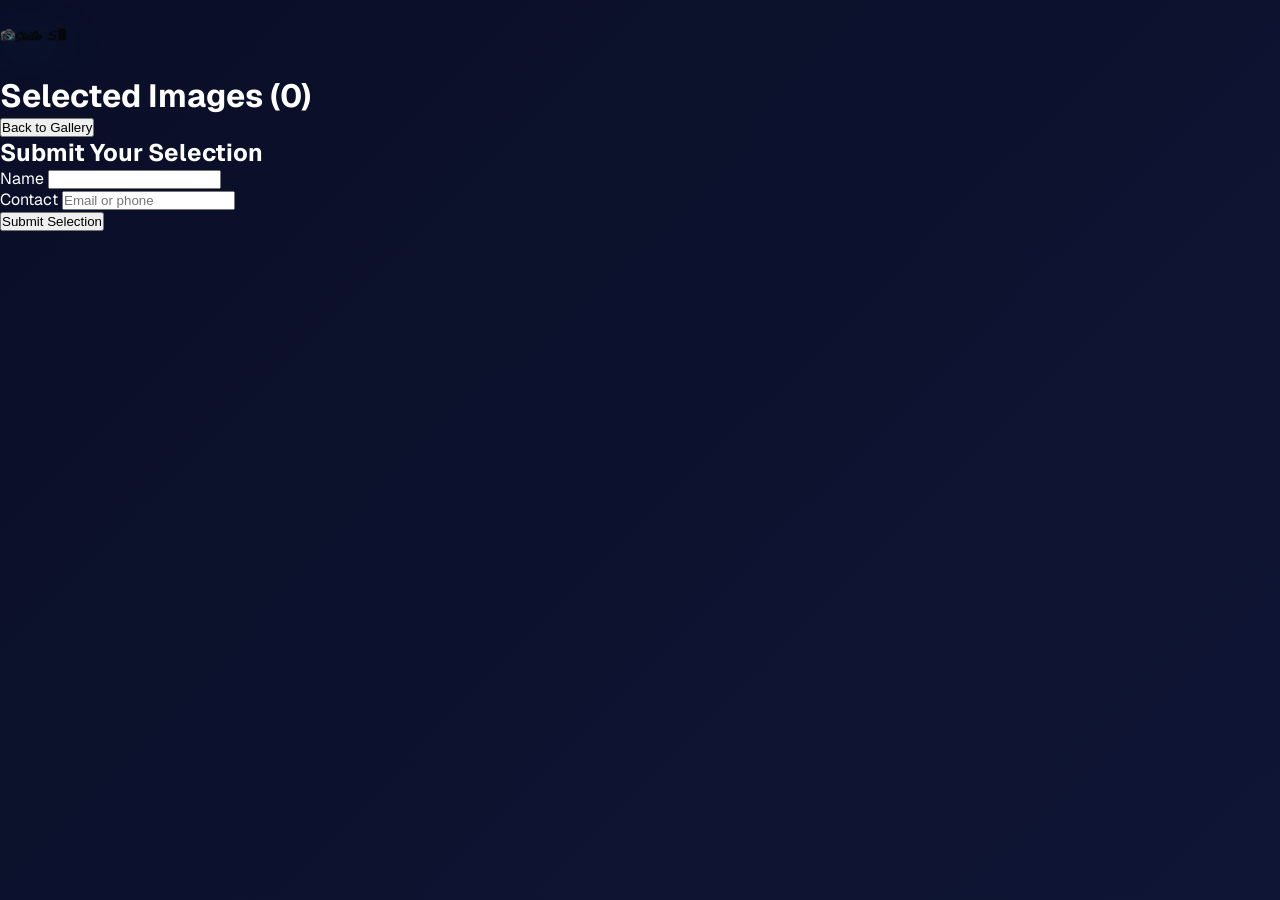
<file: selected.html>
<!DOCTYPE html>
<html lang="en" class="dark">
<head>
  <meta charset="UTF-8">
  <meta name="viewport" content="width=device-width, initial-scale=1.0, user-scalable=no, viewport-fit=cover">
  <meta name="apple-mobile-web-app-capable" content="yes">
  <meta name="apple-mobile-web-app-status-bar-style" content="black-translucent">
  <meta name="theme-color" content="#000000">
  <title>Selected Photos - Studio 5D Photography</title>
  <link rel="icon" type="image/png" href="img/favicon.png">
  <meta property="og:title" content="Selected Photos - Studio 5D Photography">
  <meta property="og:image" content="img/0O5A6563.JPG">
  <link rel="stylesheet" href="style.css">
</head>
<body class="selected-page">
  <div class="selected">
    <div class="selected-header">
      <div class="header-top">
        <img src="img/logo.png" alt="Studio 5D Photography Logo" class="header-logo">
        <h1>Selected Images (<span id="selected-count">0</span>)</h1>
      </div>
      <button id="back-btn" class="back-btn">Back to Gallery</button>
    </div>

    <div id="selected-grid" class="selected-grid">
      <!-- Selected images will be loaded here -->
    </div>

    <div class="submission-form">
      <h2>Submit Your Selection</h2>
      <form id="submit-form">
        <div class="form-group">
          <label for="name">Name</label>
          <input type="text" id="name" name="name" required>
        </div>
        <div class="form-group">
          <label for="contact">Contact</label>
          <input type="text" id="contact" name="contact" required placeholder="Email or phone">
        </div>
        <button type="submit" class="submit-btn">Submit Selection</button>
      </form>
    </div>
  </div>

  <script src="images.js"></script>
  <script src="script.js"></script>
</body>
</html>
</file>
<file: style.css>
/* ==================== MODERN 2026 DESIGN ==================== */

/* Import modern fonts */
@import url('https://fonts.googleapis.com/css2?family=Geist:wght@400;500;600;700;800&family=Geist+Mono:wght@400;500&display=swap');

/* ==================== RESET & VARIABLES ==================== */
:root {
  --primary: #00d9ff;
  --secondary: #ff006e;
  --accent: #8338ec;
  --bg-dark: #0a0e27;
  --bg-card: rgba(255, 255, 255, 0.05);
  --bg-hover: rgba(255, 255, 255, 0.08);
  --text-primary: #ffffff;
  --text-secondary: #b0b9c1;
  --border-color: rgba(255, 255, 255, 0.1);
  --shadow-lg: 0 20px 60px rgba(0, 0, 0, 0.3);
  --shadow-xl: 0 30px 80px rgba(0, 0, 0, 0.4);
  --transition: all 0.3s cubic-bezier(0.4, 0, 0.2, 1);
}

* {
  margin: 0;
  padding: 0;
  box-sizing: border-box;
  -webkit-user-select: none;
  -webkit-touch-callout: none;
  user-select: none;
}

html {
  scroll-behavior: smooth;
}

body {
  font-family: 'Geist', -apple-system, BlinkMacSystemFont, 'Segoe UI', sans-serif;
  background: linear-gradient(135deg, var(--bg-dark) 0%, #0f1635 100%);
  color: var(--text-primary);
  overflow-x: hidden;
  background-attachment: fixed;
  min-height: 100vh;
}

/* Prevent image selection and dragging */
img {
  -webkit-user-drag: none;
  -webkit-user-select: none;
  -webkit-touch-callout: none;
  user-select: none;
  pointer-events: auto;
  -webkit-filter: none;
}

.intro {
  position: relative;
  min-height: 100vh;
  overflow: hidden;
  display: flex;
  align-items: center;
  justify-content: center;
}

.intro-overlay {
  position: absolute;
  inset: 0;
  display: flex;
  flex-direction: column;
  justify-content: center;
  align-items: center;
  text-align: center;
  padding: 2rem;
  background: rgba(0, 0, 0, 0.45);
  backdrop-filter: blur(6px);
  z-index: 2;
  pointer-events: auto;
}

.intro-img {
  position: absolute;
  inset: 0;
  width: 100%;
  height: 100%;
  object-fit: cover;
  opacity: 0.92;
  filter: brightness(0.55);
  z-index: 1;
}

.intro-content {
  max-width: 680px;
  margin-bottom: 1.5rem;
}

.logo {
  font-size: clamp(2.5rem, 5vw, 4.25rem);
  letter-spacing: -0.05em;
  margin-bottom: 0.75rem;
  color: #ffffff;
}

.tagline {
  font-size: 1.05rem;
  color: rgba(255, 255, 255, 0.84);
  line-height: 1.6;
  margin: 0;
}

.enter-btn {
  display: inline-flex;
  align-items: center;
  justify-content: center;
  padding: 1rem 2rem;
  border: 2px solid rgba(0, 217, 255, 0.75);
  border-radius: 999px;
  background: rgba(0, 217, 255, 0.16);
  color: #ffffff;
  font-size: 1rem;
  font-weight: 700;
  cursor: pointer;
  transition: transform 0.25s ease, background 0.25s ease, border-color 0.25s ease;
  pointer-events: auto;
}

.enter-btn:hover,
.enter-btn:focus {
  background: rgba(0, 217, 255, 0.28);
  border-color: rgba(0, 217, 255, 1);
  transform: translateY(-2px);
}

/* ==================== ANIMATIONS ==================== */
@keyframes slideInDown {
  from {
    opacity: 0;
    transform: translateY(-20px);
  }
  to {
    opacity: 1;
    transform: translateY(0);
  }
}

@keyframes slideInUp {
  from {
    opacity: 0;
    transform: translateY(20px);
  }
  to {
    opacity: 1;
    transform: translateY(0);
  }
}

@keyframes fadeIn {
  from {
    opacity: 0;
  }
  to {
    opacity: 1;
  }
}

@keyframes glow {
  0%, 100% {
    box-shadow: 0 0 20px rgba(0, 217, 255, 0.3);
  }
  50% {
    box-shadow: 0 0 40px rgba(0, 217, 255, 0.5);
  }
}

@keyframes float {
  0%, 100% {
    transform: translateY(0px);
  }
  50% {
    transform: translateY(-10px);
  }
}

/* ==================== GALLERY CONTAINER ==================== */
.gallery {
  min-height: 100vh;
  display: flex;
  flex-direction: column;
  padding: 2rem;
  max-width: 100%;
  margin: 0 auto;
}

/* ==================== MODERN HEADER ==================== */
.gallery-header {
  animation: slideInDown 0.6s ease-out;
  margin-bottom: 3rem;
}

.header-container {
  display: flex;
  justify-content: space-between;
  align-items: center;
  gap: 2rem;
  flex-wrap: wrap;
  padding: 1.5rem 2rem;
  background: rgba(255, 255, 255, 0.02);
  backdrop-filter: blur(20px) saturate(180%);
  border: 1px solid var(--border-color);
  border-radius: 24px;
  box-shadow: 0 8px 32px rgba(0, 0, 0, 0.1);
  transition: var(--transition);
}

.header-container:hover {
  background: rgba(255, 255, 255, 0.04);
  border-color: rgba(0, 217, 255, 0.2);
  box-shadow: 0 8px 32px rgba(0, 217, 255, 0.1);
}

.header-brand {
  display: flex;
  align-items: center;
  gap: 1.5rem;
  flex: 1;
  min-width: 250px;
}

.header-logo {
  width: 70px;
  height: 70px;
  object-fit: contain;
  filter: drop-shadow(0 8px 24px rgba(0, 217, 255, 0.2));
  transition: var(--transition);
}

.header-logo:hover {
  filter: drop-shadow(0 8px 24px rgba(0, 217, 255, 0.4));
  transform: scale(1.05);
}

.brand-text {
  display: flex;
  flex-direction: column;
  gap: 0.25rem;
}

.brand-title {
  font-size: 2rem;
  font-weight: 800;
  letter-spacing: -1px;
  background: linear-gradient(135deg, var(--primary) 0%, var(--secondary) 100%);
  -webkit-background-clip: text;
  -webkit-text-fill-color: transparent;
  background-clip: text;
  margin: 0;
}

.brand-subtitle {
  font-size: 0.875rem;
  color: var(--text-secondary);
  font-weight: 500;
  margin: 0;
}

.header-controls {
  display: flex;
  align-items: center;
  gap: 1.5rem;
}

.selection-info {
  display: flex;
  align-items: center;
  gap: 1rem;
}

.selection-badge {
  display: flex;
  align-items: center;
  gap: 0.5rem;
  padding: 0.5rem 1rem;
  background: rgba(0, 217, 255, 0.1);
  border: 1px solid rgba(0, 217, 255, 0.3);
  border-radius: 12px;
  font-size: 0.875rem;
  font-weight: 600;
  color: var(--primary);
  animation: float 3s ease-in-out infinite;
}

/* Buttons */
.btn {
  display: inline-flex;
  align-items: center;
  gap: 0.5rem;
  padding: 0.75rem 1.5rem;
  border: none;
  border-radius: 12px;
  font-weight: 600;
  cursor: pointer;
  transition: var(--transition);
  font-size: 0.875rem;
  white-space: nowrap;
}

.btn-primary {
  background: linear-gradient(135deg, var(--primary) 0%, #00a8cc 100%);
  color: var(--bg-dark);
  box-shadow: 0 8px 24px rgba(0, 217, 255, 0.3);
}

.btn-primary:hover {
  transform: translateY(-2px);
  box-shadow: 0 12px 32px rgba(0, 217, 255, 0.5);
}

.btn-primary:active {
  transform: translateY(0);
}

.header-divider {
  height: 1px;
  background: linear-gradient(90deg, transparent, var(--border-color), transparent);
  margin-top: 1.5rem;
}

/* ==================== GALLERY CONTENT ==================== */
.gallery-content {
  flex: 1;
  animation: slideInUp 0.6s ease-out 0.1s both;
}

.gallery-grid {
  display: grid;
  grid-template-columns: repeat(auto-fill, minmax(450px, 1fr));
  gap: 1.5rem;
  margin-bottom: 2rem;
}

/* ==================== GALLERY ITEMS ==================== */
.gallery-item {
  position: relative;
  overflow: hidden;
  border-radius: 20px;
  cursor: pointer;
  transition: var(--transition);
  background: var(--bg-card);
  border: 1px solid var(--border-color);
  aspect-ratio: auto;
  min-height: 400px;
  group: initial;
}

.gallery-item:hover {
  transform: translateY(-8px);
  border-color: rgba(0, 217, 255, 0.4);
  box-shadow: 0 20px 60px rgba(0, 217, 255, 0.2);
}

.gallery-item::before {
  content: '';
  position: absolute;
  inset: 0;
  background: linear-gradient(135deg, rgba(0, 217, 255, 0.1) 0%, rgba(131, 56, 236, 0.1) 100%);
  opacity: 0;
  transition: opacity 0.3s ease;
  z-index: 5;
  pointer-events: none;
}

.gallery-item:hover::before {
  opacity: 1;
}

.gallery-item img {
  width: 100%;
  height: 100%;
  object-fit: cover;
  display: block;
  user-select: none;
  -webkit-user-drag: none;
  pointer-events: none;
  transition: var(--transition);
}

.gallery-item:hover img {
  transform: scale(1.08);
}

/* Image number badge */
.image-number {
  position: absolute;
  top: 1rem;
  left: 1rem;
  background: rgba(0, 0, 0, 0.6);
  backdrop-filter: blur(10px);
  border: 1px solid rgba(255, 255, 255, 0.1);
  color: var(--primary);
  padding: 0.5rem 0.75rem;
  border-radius: 8px;
  font-weight: 700;
  font-size: 0.875rem;
  z-index: 3;
}

/* Select button */
.select-btn {
  position: absolute;
  bottom: 1rem;
  right: 1rem;
  background: rgba(0, 0, 0, 0.4);
  backdrop-filter: blur(10px);
  color: white;
  border: 1px solid rgba(0, 217, 255, 0.3);
  padding: 0.6rem 1rem;
  border-radius: 8px;
  cursor: pointer;
  transition: var(--transition);
  font-weight: 600;
  font-size: 0.8rem;
  z-index: 3;
}

.select-btn:hover {
  background: rgba(0, 217, 255, 0.2);
  border-color: var(--primary);
  box-shadow: 0 0 20px rgba(0, 217, 255, 0.4);
}

.select-btn.selected {
  background: linear-gradient(135deg, var(--primary) 0%, #00a8cc 100%);
  border-color: var(--primary);
  color: var(--bg-dark);
  box-shadow: 0 8px 24px rgba(0, 217, 255, 0.4);
}

/* Watermark overlay */
.watermark {
  position: absolute;
  inset: 0;
  display: flex;
  align-items: center;
  justify-content: center;
  background: rgba(0, 0, 0, 0.15);
  color: rgba(255, 255, 255, 0.25);
  font-size: 0.75rem;
  opacity: 1;
  transition: opacity 0.3s ease;
  pointer-events: none;
  z-index: 2;
  font-weight: 600;
}

.gallery-item:hover .watermark {
  color: rgba(255, 255, 255, 0.4);
}

.watermark-text {
  position: absolute;
  top: 50%;
  left: 50%;
  transform: translate(-50%, -50%) rotate(-45deg);
  font-size: 1.8rem;
  color: rgba(255, 255, 255, 0.12);
  font-weight: 700;
  white-space: nowrap;
  pointer-events: none;
  text-shadow: 2px 2px 4px rgba(0, 0, 0, 0.5);
  font-family: 'Geist', sans-serif;
  z-index: 10;
}

/* ==================== MODERN MODAL ==================== */
.modal {
  display: none;
  position: fixed;
  z-index: 1000;
  left: 0;
  top: 0;
  width: 100%;
  height: 100%;
  align-items: center;
  justify-content: center;
}

.modal-backdrop {
  position: absolute;
  inset: 0;
  background: rgba(0, 0, 0, 0.85);
  backdrop-filter: blur(10px);
  animation: fadeIn 0.3s ease;
}

.modal-content {
  position: relative;
  max-width: 95%;
  max-height: 95vh;
  background: rgba(10, 14, 39, 0.95);
  backdrop-filter: blur(20px);
  border: 1px solid var(--border-color);
  border-radius: 24px;
  padding: 1.5rem;
  box-shadow: var(--shadow-xl);
  z-index: 1001;
  animation: slideInUp 0.3s ease;
  display: flex;
  flex-direction: column;
  align-items: center;
  gap: 1rem;
}

.modal-header {
  position: relative;
  width: 100%;
  display: flex;
  justify-content: space-between;
  align-items: center;
  margin-bottom: 1rem;
}

.modal-number {
  background: linear-gradient(135deg, var(--primary) 0%, var(--accent) 100%);
  -webkit-background-clip: text;
  -webkit-text-fill-color: transparent;
  background-clip: text;
  font-weight: 700;
  font-size: 1.125rem;
}

.modal-close {
  background: rgba(255, 255, 255, 0.05);
  border: 1px solid var(--border-color);
  color: white;
  width: 40px;
  height: 40px;
  border-radius: 12px;
  cursor: pointer;
  display: flex;
  align-items: center;
  justify-content: center;
  transition: var(--transition);
  border: none;
  font-size: 1.5rem;
}

.modal-close:hover {
  background: rgba(255, 0, 110, 0.2);
  border-color: var(--secondary);
  color: var(--secondary);
}

.modal-content img {
  max-width: 100%;
  max-height: calc(95vh - 150px);
  object-fit: contain;
  border-radius: 16px;
  animation: slideInUp 0.3s ease;
  user-select: none;
}

/* ==================== MODERN FOOTER ==================== */
.footer {
  animation: slideInUp 0.6s ease-out 0.2s both;
  padding: 2rem;
  background: rgba(255, 255, 255, 0.02);
  backdrop-filter: blur(20px);
  border: 1px solid var(--border-color);
  border-radius: 20px;
  margin-top: 3rem;
}

.footer-content {
  display: grid;
  grid-template-columns: repeat(auto-fit, minmax(250px, 1fr));
  gap: 2rem;
  margin-bottom: 1.5rem;
}

.footer-section {
  text-align: center;
}

.footer-section p {
  font-size: 0.875rem;
  color: var(--text-secondary);
  line-height: 1.6;
}

.footer-section p:first-child {
  color: var(--text-primary);
  font-weight: 600;
  margin-bottom: 0.5rem;
}

.footer-subtitle {
  font-size: 0.8rem;
  color: var(--primary) !important;
}

.social-link {
  display: inline-flex;
  align-items: center;
  gap: 0.5rem;
  color: var(--primary);
  text-decoration: none;
  font-weight: 600;
  transition: var(--transition);
  padding: 0.5rem 1rem;
  border-radius: 8px;
  background: rgba(0, 217, 255, 0.1);
  border: 1px solid rgba(0, 217, 255, 0.2);
}

.social-link:hover {
  background: rgba(0, 217, 255, 0.2);
  border-color: var(--primary);
  transform: translateY(-2px);
  box-shadow: 0 8px 20px rgba(0, 217, 255, 0.2);
}

.footer-divider {
  height: 1px;
  background: linear-gradient(90deg, transparent, var(--border-color), transparent);
  margin-bottom: 1rem;
}

.footer-copyright {
  text-align: center;
  font-size: 0.8rem;
  color: var(--text-secondary);
  opacity: 0.7;
}

/* ==================== RESPONSIVE DESIGN ==================== */
@media (max-width: 1200px) {
  .gallery-grid {
    grid-template-columns: repeat(auto-fill, minmax(380px, 1fr));
  }
}

@media (max-width: 768px) {
  .gallery {
    padding: 1rem;
  }

  .header-container {
    flex-direction: column;
    padding: 1.5rem;
  }

  .header-brand {
    width: 100%;
    justify-content: center;
  }

  .header-controls {
    width: 100%;
    justify-content: center;
  }

  .brand-title {
    font-size: 1.5rem;
  }

  .gallery-grid {
    grid-template-columns: repeat(auto-fill, minmax(300px, 1fr));
    gap: 1rem;
  }

  .gallery-item {
    min-height: 300px;
  }

  .modal-content {
    max-width: 100%;
    max-height: 100vh;
    padding: 1rem;
    border-radius: 16px;
  }

  .modal-content img {
    max-height: calc(100vh - 120px);
  }

  .footer-content {
    grid-template-columns: 1fr;
    gap: 1rem;
  }
}

@media (max-width: 480px) {
  .gallery-grid {
    grid-template-columns: 1fr;
    gap: 0.75rem;
  }

  .gallery-item {
    min-height: 250px;
  }

  .header-logo {
    width: 50px;
    height: 50px;
  }

  .brand-title {
    font-size: 1.25rem;
  }

  .brand-subtitle {
    font-size: 0.75rem;
  }

  .btn {
    padding: 0.5rem 1rem;
    font-size: 0.75rem;
  }

  .modal-content {
    padding: 1rem;
  }
}

/* ==================== UTILITY ANIMATIONS ==================== */
.gallery-item:nth-child(1) { animation: slideInUp 0.6s ease-out 0.1s both; }
.gallery-item:nth-child(2) { animation: slideInUp 0.6s ease-out 0.15s both; }
.gallery-item:nth-child(3) { animation: slideInUp 0.6s ease-out 0.2s both; }
.gallery-item:nth-child(4) { animation: slideInUp 0.6s ease-out 0.25s both; }
.gallery-item:nth-child(n+5) { animation: slideInUp 0.6s ease-out 0.3s both; }

/* ==================== SCROLLBAR STYLING ==================== */
::-webkit-scrollbar {
  width: 12px;
}

::-webkit-scrollbar-track {
  background: rgba(0, 0, 0, 0.1);
}

::-webkit-scrollbar-thumb {
  background: linear-gradient(180deg, var(--primary) 0%, var(--accent) 100%);
  border-radius: 6px;
}

::-webkit-scrollbar-thumb:hover {
  background: linear-gradient(180deg, var(--primary) 0%, var(--secondary) 100%);
}

/* Audio elements hidden */
audio {
  display: none;
}
</file>
